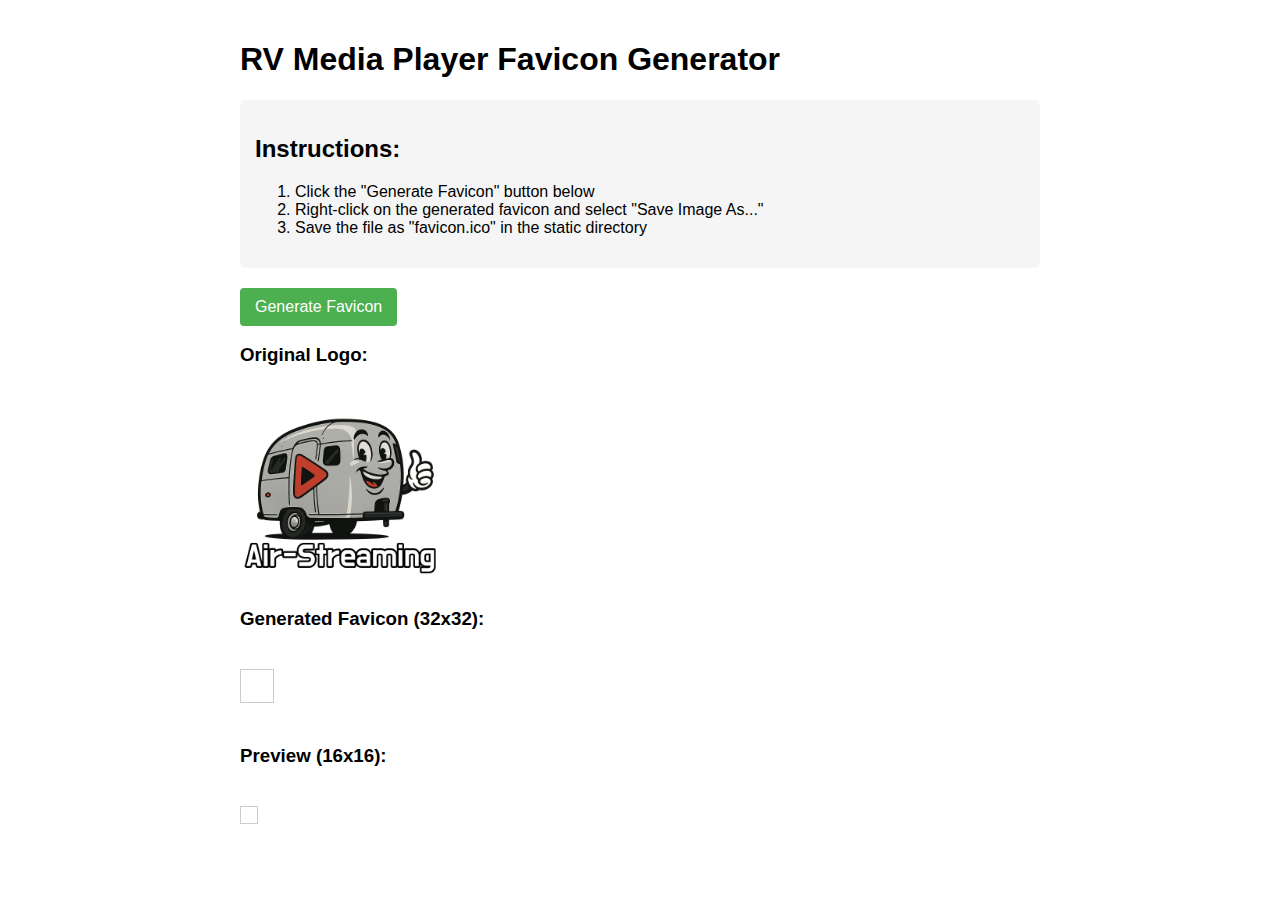
<file: static/favicon-generator.html>
<!DOCTYPE html>
<html>
<head>
    <title>Favicon Generator</title>
    <style>
        body {
            font-family: Arial, sans-serif;
            max-width: 800px;
            margin: 0 auto;
            padding: 20px;
        }
        canvas {
            border: 1px solid #ccc;
            margin: 20px 0;
        }
        .instructions {
            background-color: #f5f5f5;
            padding: 15px;
            border-radius: 5px;
            margin-bottom: 20px;
        }
        button {
            padding: 10px 15px;
            background-color: #4CAF50;
            color: white;
            border: none;
            border-radius: 4px;
            cursor: pointer;
            font-size: 16px;
        }
        button:hover {
            background-color: #45a049;
        }
    </style>
</head>
<body>
    <h1>RV Media Player Favicon Generator</h1>
    
    <div class="instructions">
        <h2>Instructions:</h2>
        <ol>
            <li>Click the "Generate Favicon" button below</li>
            <li>Right-click on the generated favicon and select "Save Image As..."</li>
            <li>Save the file as "favicon.ico" in the static directory</li>
        </ol>
    </div>
    
    <button id="generateBtn">Generate Favicon</button>
    
    <div>
        <h3>Original Logo:</h3>
        <img id="originalLogo" src="images/logo.png" alt="Original Logo" style="max-width: 200px;">
    </div>
    
    <div>
        <h3>Generated Favicon (32x32):</h3>
        <canvas id="faviconCanvas" width="32" height="32"></canvas>
    </div>
    
    <div>
        <h3>Preview (16x16):</h3>
        <canvas id="previewCanvas" width="16" height="16"></canvas>
    </div>
    
    <script>
        document.getElementById('generateBtn').addEventListener('click', function() {
            const img = document.getElementById('originalLogo');
            const canvas = document.getElementById('faviconCanvas');
            const ctx = canvas.getContext('2d');
            
            // Clear canvas
            ctx.clearRect(0, 0, canvas.width, canvas.height);
            
            // Draw image to canvas, resizing it to fit
            ctx.drawImage(img, 0, 0, canvas.width, canvas.height);
            
            // Create a smaller preview
            const previewCanvas = document.getElementById('previewCanvas');
            const previewCtx = previewCanvas.getContext('2d');
            previewCtx.clearRect(0, 0, previewCanvas.width, previewCanvas.height);
            previewCtx.drawImage(img, 0, 0, previewCanvas.width, previewCanvas.height);
            
            // Convert to data URL for download
            const dataUrl = canvas.toDataURL('image/png');
            
            // Create a link to download
            const link = document.createElement('a');
            link.download = 'favicon.ico';
            link.href = dataUrl;
            link.textContent = 'Download Favicon';
            link.style.display = 'block';
            link.style.marginTop = '20px';
            
            // Replace any existing download link
            const existingLink = document.querySelector('a[download="favicon.ico"]');
            if (existingLink) {
                existingLink.parentNode.replaceChild(link, existingLink);
            } else {
                document.body.appendChild(link);
            }
        });
    </script>
</body>
</html>
</file>
